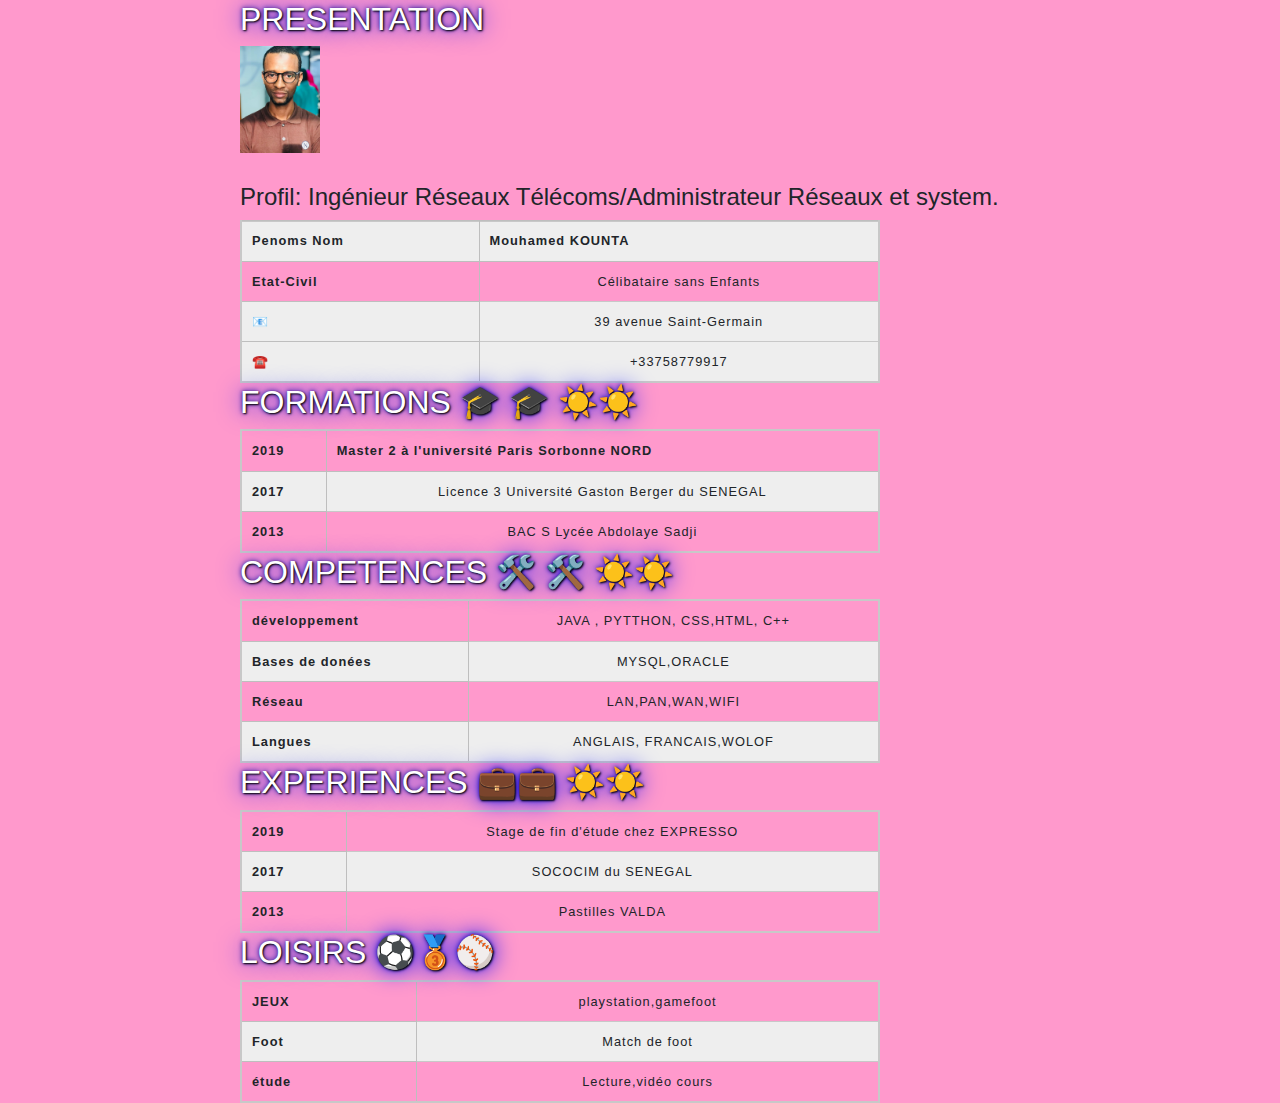
<file: tp1/index.html>
<!DOCTYPE html>
<html>
  <head>
    <!--<link rel="stylesheet" href="https://fonts.googleapis.com/css?family=Sofia">-->
    <meta name="viewport" content="width=device-width, initial-scale=1">
  <link rel="stylesheet" href="https://maxcdn.bootstrapcdn.com/bootstrap/4.5.2/css/bootstrap.min.css">
  <script src="https://ajax.googleapis.com/ajax/libs/jquery/3.5.1/jquery.min.js"></script>
  <script src="https://cdnjs.cloudflare.com/ajax/libs/popper.js/1.16.0/umd/popper.min.js"></script>
  <script src="https://maxcdn.bootstrapcdn.com/bootstrap/4.5.2/js/bootstrap.min.js"></script>
  <style>
body {
  font-family: "Sofia";
  font-size: 50px;
}
</style>
    <link rel="stylesheet" href="cv.css" />
    <link rel="stylesheet" href="experiences.html" />
    <meta charset="utf-8" />
    <meta http-equiv="x-ua-compatible" content="ie=edge" />
    <title>TP1</title>
    <meta name="description" content="" />
    <meta name="viewport" content="width=device-width, initial-scale=1" />

    <link rel="apple-touch-icon" href="apple-touch-icon.png" />
    <!-- Place favicon.ico in the root directory -->

    <style>
      body {
        background-color:#ff99cc;
        font-family: system, -apple-system, ".SFNSText-Regular", "San Francisco", "Roboto", "Segoe UI", "Helvetica Neue", "Lucida Grande", sans-serif;
        font-size: 16px;
        margin: 0 auto;
        max-width: 800px;
      }
    </style>
    <style>
      h1 {
  color: white;
  text-shadow: 1px 1px 2px black, 0 0 25px blue, 0 0 5px darkblue;
}
    h2 {
  color: white;
  text-shadow: 1px 1px 2px black, 0 0 25px blue, 0 0 5px darkblue;
  
}
#borderimg {
  border-image-source: url(border.png);
  border-image-width: 10px;
}
h4{
  margin-top: 30px;


}
    </style>


    <!-- Code à dé-commenter si besoin de fichier CSS ou JS -->
    <!--<link rel="stylesheet" href="style.css">-->
    <!--<script src="main.js"></script>-->
  
  </head>
  <body>
      <h2>PRESENTATION</h2>
      <table border="50%" cellpadding="10" cellspacing="1" width="80%">
    <tr>
      <img src="k1.JPG" class="float right" alt="Cinque Terre" width="10%" >
      <h4>Profil: Ingénieur Réseaux Télécoms/Administrateur Réseaux et system.</h4>
    </tr>
   <tr>
       <th>Penoms Nom</th>
       <th>Mouhamed KOUNTA</th>
   </tr>
   <tr>
       <th>Etat-Civil</th>
       <td >Célibataire sans Enfants</td>
   </tr>
   <tr>
       <th>📧</th>
       <td>39 avenue Saint-Germain</td> 
       <tr>
    <tr>
       <th>☎️</th>
       <td>+33758779917</td> 
       </tr>  
</table>
        <h2>FORMATIONS 🎓 🎓 ☀️☀️</h2>
<table border="1" cellpadding="10" cellspacing="1" width="80%">
   <tr>
       <th>2019</th>
       <th>Master 2 à l'université Paris Sorbonne NORD</th>
   </tr>
   <tr>
       <th>2017</th>
       <td >Licence 3 Université Gaston Berger du SENEGAL</td>  
   </tr>
   <tr>
       <th>2013</th>
       <td>BAC S Lycée Abdolaye Sadji</td>
</table>
<h2>COMPETENCES 🛠️ 🛠️  ☀️☀️</h2>
<table border="1" cellpadding="10" cellspacing="1" width="80%">   <tr>
       <th>développement</th>
       <td>JAVA , PYTTHON, CSS,HTML, C++</td>  
   </tr>
   <tr>
       <th>Bases de donées</th>
       <td >MYSQL,ORACLE</td>     
   </tr>
   <tr>
       <th>Réseau</th>
       <td>LAN,PAN,WAN,WIFI</td> 
  </tr>
  <tr>
       <th>Langues</th>
       <td>ANGLAIS, FRANCAIS,WOLOF</td> 
  </tr>
</table>
<h2>EXPERIENCES 💼💼 ☀️☀️</h2>
<table border="1" cellpadding="10" cellspacing="1" width="80%">
   <tr>
       <th>2019</th>
       <td>Stage de fin d'étude chez EXPRESSO</td>
     
   </tr>
   <tr>
       <th>2017</th>
       <td >SOCOCIM du SENEGAL</td>
     
   </tr>
   <tr>
       <th>2013</th>
       <td>Pastilles VALDA</td> 
  </tr>
</table>

</table>
<h2> LOISIRS ⚽🥉⚾</h2>
<table border="1" cellpadding="10" cellspacing="1" width="80%">
 <tr>
       <th>JEUX</th>
       <td>playstation,gamefoot</td> 
  </tr>
  <tr>
       <th>Foot</th>
       <td>Match de foot</td> 
  </tr>
  <tr>
       <th>étude</th>
       <td>Lecture,vidéo cours</td> 
  </tr>
 </table>   

    
    
  </body>
</html>
</file>
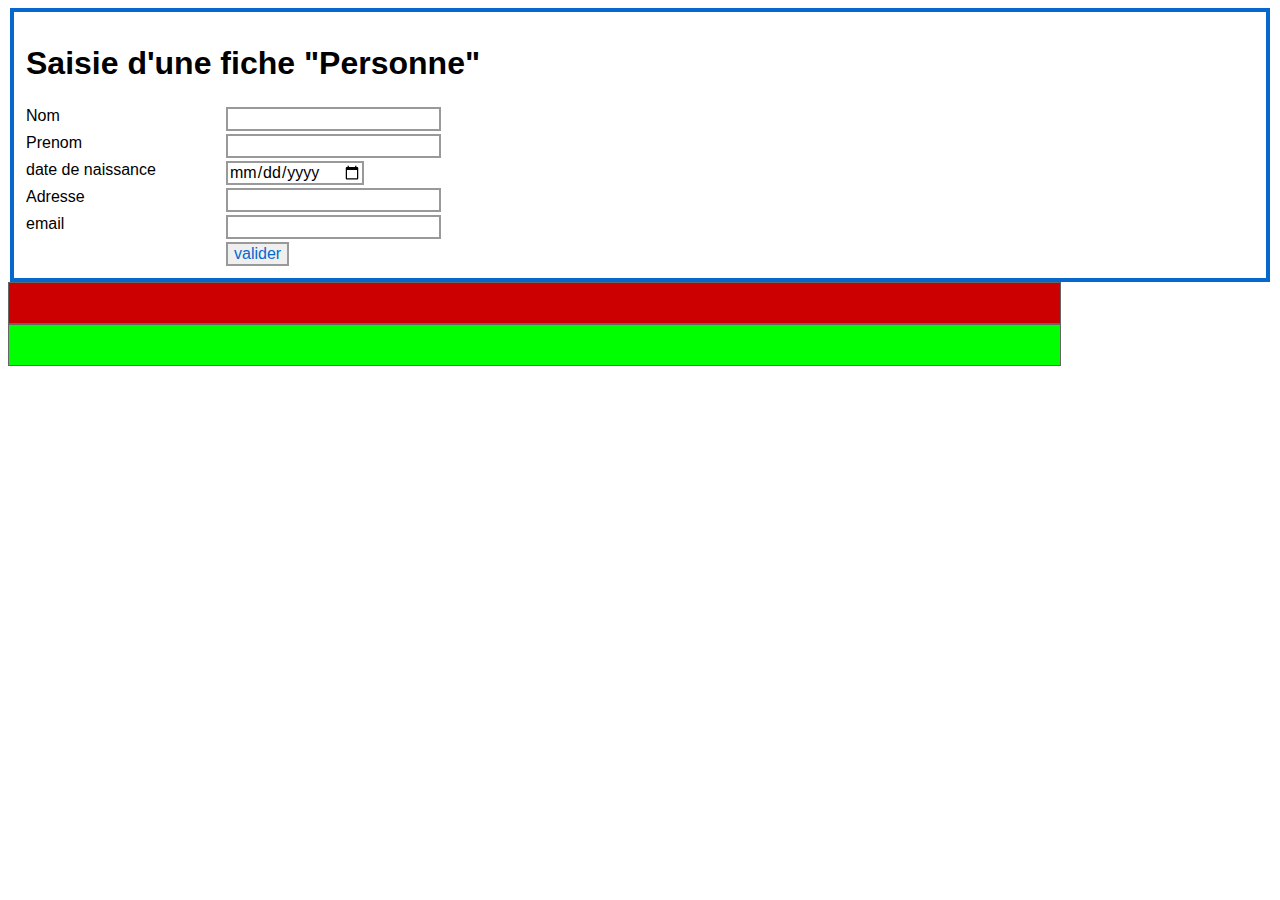
<file: tp2/index.html>
<!doctype html>
<html>
    <head>
	 <link type="text/css" rel="stylesheet" href="form.css" />
	 <script type="text/javascript" src="formulaire.js"></script>
        <meta charset="utf-8">
        <meta http-equiv="x-ua-compatible" content="ie=edge">
        <title>TP2</title>
        <meta name="description" content="">
        <meta name="viewport" content="width=device-width, initial-scale=1">

        <link rel="apple-touch-icon" href="apple-touch-icon.png">
        <!-- Place favicon.ico in the root directory -->
        
        <!-- Code à dé-commenter si besoin de fichier CSS ou JS -->
        <!--<link rel="stylesheet" href="style.css">-->
        <!--<script src="js/main.js"></script>-->
    </head>
   
<body>
 <form id="FormId" onsubmit="validation">
            <fieldset>
             <h1>
              Saisie d'une fiche "Personne"
				</h1>
				 <label for="nom">Nom</label>
                <input type="text" id="nom" name="nom" value="" size="20" maxlength="20" />
                <br />
				 <label for="nom">Prenom</label>
                <input type="text" id="prenom" name="nom" value="" size="20" maxlength="20" />
                <br />

                <label for="email">date de naissance<span class="requis"></span></label>
                <input type="date" id="date" name="date" value="" size="20" maxlength="60" placeholder="JJ/MM/AAAA" />
                <br />
				<label for="nom">Adresse</label>
                <input type="text" id="adr" name="adresse" value="" size="20" maxlength="20" />
                <br />

                <label for="email">email <span class="requis"></span></label>
                <input type="text" id="email" name="email" value="" size="20" maxlength="60" />
                <br />            

                <input type="button" value="valider" class="sansLabel" onclick="validation()"/>
                <br />
            </fieldset>
        </form>
        <div id="error"> </div>
        <div id="resultat"> </div> 
</body>
</html>
</file>
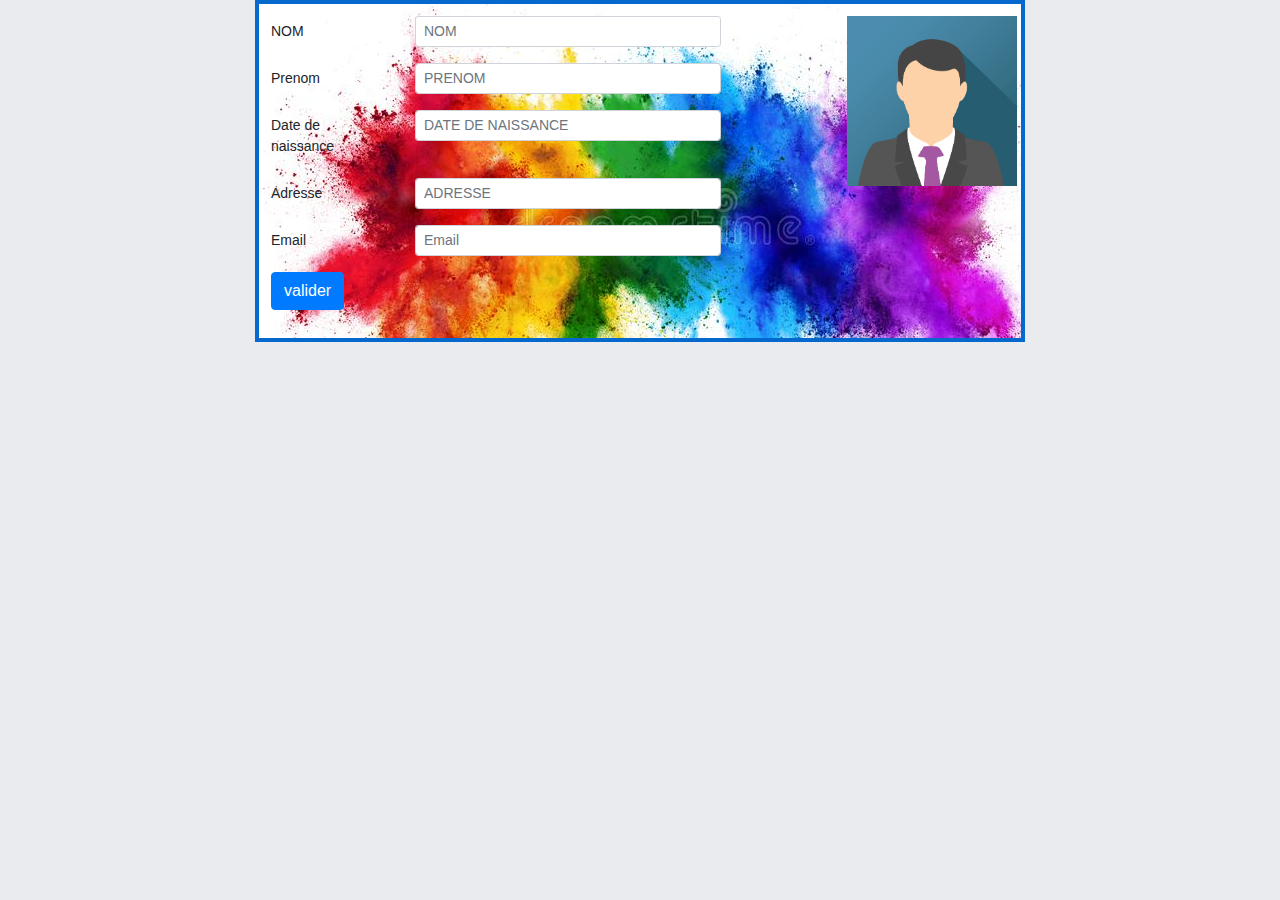
<file: tp3/index.html>
<!doctype html>
<html>
    <head>

     <meta charset="utf-8">
     <meta name="viewport" content="width=device-width, initial-scale=1">
        <meta http-equiv="x-ua-compatible" content="ie=edge">
        <title>TP3</title>
        
       <script src="js/jquery-3.2.1.slim.min.js"></script>
         <link rel="stylesheet" href="css/bootstrap.min.css">
         <script src="js/popper.min.js"></script>
        <script src="js/bootstrap.min.js"></script>
 
         <link rel="stylesheet" href="css/jquery-ui.css">
        <script type="text/javascript" src="js/form-jquery-validation.js"></script>
        <link rel="stylesheet" href="css/bootstrap.css">
        
       
      
   
        <!-- Place favicon.ico in the root directory -->

        <style>
          body{
              background-color: #e9ebee;              
              font-family: system, "-apple-system", ".SFNSText-Regular", "San Francisco", "Roboto", "Segoe UI", "Helvetica Neue", "Lucida Grande", sans-serif;
              font-size: 16px;
              margin: 0 auto;
              max-width: 800px;      
          
          }
          #myModal img{
            max-width: 100% ;
          }
   
        </style>
<style>
    fieldset {
    padding: 12px;
    font-family: system, "-apple-system", ".SFNSText-Regular", "San Francisco", "Roboto", "Segoe UI", "Helvetica Neue", "Lucida Grande", sans-serif;
    border: 4px #0568CD solid;
    font-size: 19%;
    background-color:#f2f2f2;
    background-image:url(im7.jpg);
    

}
        </style>
        <!-- Code à dé-commenter si besoin de fichier CSS ou JS -->
        <!--<link rel="stylesheet" href="style.css">-->
        <!--<script src="main.js"></script>-->
 
 

</head>
<body>  
<div class="container">          
<fieldset>
<div class="row">
  <!-- Content here -->
  <div class="col-sm-9">
  <form method="POST" action="index.html">
       
 <div class="form-group row">
    <label for="colFormLabelSm" class="col-sm-3 col-form-label col-form-label-sm">NOM</label>
    <div class="col-sm-7">
      <input type="text" class="form-control form-control-sm" id="nom" placeholder="NOM">
    </div>
  </div>
  <div class="form-group row">
    <label for="colFormLabelSm" class="col-sm-3 col-form-label col-form-label-sm">Prenom</label>
    <div class="col-sm-7">
      <input type="text" class="form-control form-control-sm" id="prenom" placeholder="PRENOM">
    </div>
  </div>
  <div class="form-group row">
    <label for="colFormLabelSm" class="col-sm-3 col-form-label col-form-label-sm">Date de naissance</label>
    <div class="col-sm-7">
      <input type="text" class="form-control form-control-sm" id="date" placeholder="DATE DE NAISSANCE">
    </div>
  </div>   
 
    <div class="form-group row">
    <label for="colFormLabelSm" class="col-sm-3 col-form-label col-form-label-sm">Adresse</label>
    <div class="col-sm-7">
      <input type="text" class="form-control form-control-sm" id="adresse" placeholder="ADRESSE">
    </div>
  </div>
  <div class="form-group row">
    <label for="colFormLabelSm" class="col-sm-3 col-form-label col-form-label-sm">Email</label>
    <div class="col-sm-7">
      <input type="email" class="form-control form-control-sm" id="email" placeholder="Email">
    </div>
  </div>
  <div class="form-group row">
      <div class="col-sm-5">
  <button type="submit" id="submit" class="btn btn-primary">valider</button>
  </div>
  </div>
  
</form>
</div>
<div class="col-sm-3">
    <img src="im2.png" class="float left" width="105%" >
</div>
</div>
</fieldset>

<div class="modal" tabindex="-1" role="dialog" id="myModal">
  <div class="modal-dialog" role="document">
    <div class="modal-content">
      <div class="modal-header">
        <h5 class="modal-title">Bienvenu(e)</h5>
        <button type="button" class="close" data-dismiss="modal" aria-label="Close">
          <span aria-hidden="true">&times;</span>
        </button>
      </div>
      <div class="modal-body">
        <p>
          Veuillez remplir tous les champs!
        </p>
      </div>
      <div class="modal-footer">
        <button type="button" class="btn btn-secondary" data-dismiss="modal" >OK</button>
      </div>
    </div>
  </div>
  </div>
</div>
</body>
</html>
</file>
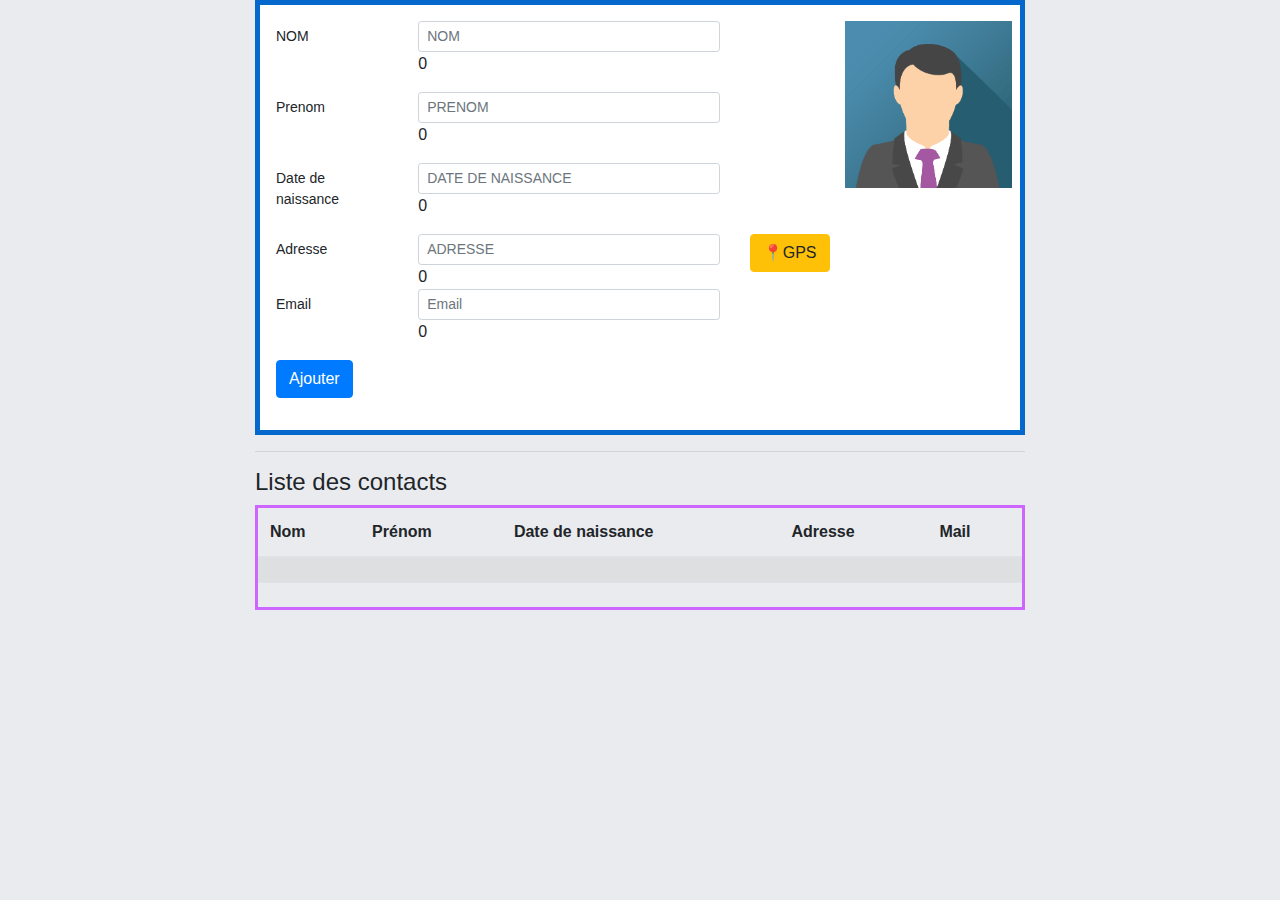
<file: tp4/index.html>
<!doctype html>
<html>

<head>

  <meta charset="utf-8">
  <meta name="viewport" content="width=device-width, initial-scale=1">
  <meta http-equiv="x-ua-compatible" content="ie=edge">
  <title>TP4</title>

  <script src="js/jquery-3.2.1.slim.min.js"></script>
  <link rel="stylesheet" href="css/bootstrap.min.css">
  <script src="js/popper.min.js"></script>
  <script src="js/bootstrap.min.js"></script>


  <link rel="stylesheet" href="css/jquery-ui.css">
  <script type="text/javascript" src="js/form-jquery-validation.js"></script>
  <link rel="stylesheet" href="css/bootstrap.css">
  <script src="js/gps.js"></script>




  <!-- Place favicon.ico in the root directory -->

  <style>
    body {
      background-color: #e9ebee;
      font-family: system, "-apple-system", ".SFNSText-Regular", "San Francisco", "Roboto", "Segoe UI", "Helvetica Neue", "Lucida Grande", sans-serif;
      font-size: 16px;
      margin: 0 auto;
      max-width: 800px;

    }

    #myModal img {
      max-width: 100%;
    }
    
      #map img {
        max-width: 100%;
      }

    

    #sub {
      max-width: 100%;
    }
  </style>
  <style>
    fieldset {
      padding: 16px;
      font-family: system, "-apple-system", ".SFNSText-Regular", "San Francisco", "Roboto", "Segoe UI", "Helvetica Neue", "Lucida Grande", sans-serif;
      border: 5px #0568CD solid;
      /* font-size: 19%; */
      background-color: #f2f2f2;
      background-image: url(im12.png);
    }

    table {
      border: 3px #cc66ff solid;
      border-collapse: collapse;
    }
  </style>
  <!-- Code à dé-commenter si besoin de fichier CSS ou JS -->
  <!--<link rel="stylesheet" href="style.css">-->
  <!--<script src="main.js"></script>-->
  <script>
    function KeyPress() {
      var
        total = document.getElementById("nom").value.length;
      total1 = document.getElementById("prenom").value.length;
      total2 = document.getElementById("date").value.length;
      total3 = document.getElementById("adresse").value.length;
      total4 = document.getElementById("email").value.length;
      document.getElementById("compteur").innerHTML = total + " Car";
      document.getElementById("compteur1").innerHTML = total1 + " Caractere(s)";
      document.getElementById("compteur2").innerHTML = total2 + " Caractere(s)";
      document.getElementById("compteur3").innerHTML = total3 + " Caractere(s)";
      document.getElementById("compteur4").innerHTML = total4 + " Caractere(s)";
    }
  </script>
  <script src="js/store.js"></script>


</head>

<body>
  <div class="container">
    <fieldset>
      <div class="row">
        <!-- Content here -->
        <div class="col-sm-9">
          <form method="POST" action="index.html">

            <div class="form-group row">
              <label for="name" class="col-sm-3 col-form-label col-form-label-sm">NOM</label>
              <div class="col-sm-7">
                <input type="text" class="form-control form-control-sm" id="nom" onkeyup="KeyPress();"
                  placeholder="NOM">
                <div>
                  <span id="compteur">0</span>
                </div>
              </div>
            </div>
            <div class="form-group row">
              <label for="firsname" class="col-sm-3 col-form-label col-form-label-sm">Prenom</label>
              <div class="col-sm-7">
                <input type="text" class="form-control form-control-sm" id="prenom" onkeyup="KeyPress();"
                  placeholder="PRENOM">
                <span id="compteur1">0</span>
              </div>
            </div>
            <div class="form-group row">
              <label for="date" class="col-sm-3 col-form-label col-form-label-sm">Date de naissance</label>
              <div class="col-sm-7">
                <input type="text" class="form-control form-control-sm" id="date" onkeyup="KeyPress();"
                  placeholder="DATE DE NAISSANCE">
                <span id="compteur2">0</span>
              </div>
            </div>

            <div class="row">
              <label for="map" class="col-sm-3 col-form-label col-form-label-sm">Adresse</label>
              <div class="col-sm-7">
                <input type="text" class="form-control form-control-sm" id="adresse" onkeyup="KeyPress();"
                  placeholder="ADRESSE">
                <div id="map">
                  <!--  image Google Map à mettre à jour -->
                 <!-- <img alt="map" width="100" src="https://maps.googleapis.com/maps/api/staticmap?markers=latitude,longitude&zoom=14&size=400x300&scale=2&key=AIzaSyAkmvI9DazzG9p77IShsz_Di7-5Qn7zkcg">
                  <img alt="map" width="100" src="https://maps.googleapis.com/maps/api/staticmap?markers=latitude,longitude&zoom=14&size=400x300&scale=2&key=AIzaSyAkmvI9DazzG9p77IShsz_Di7-5Qn7zkcg"> -->
                </div>
                <span id="compteur3">0</span>
              </div>
              <div class="col-sm-2">
                <button type="button" class="btn btn-warning" onclick="getLocation()">📍GPS</button>

              </div>
            </div>
            <div class="form-group row">
              <label for="mail" class="col-sm-3 col-form-label col-form-label-sm">Email</label>
              <div class="col-sm-7">
                <input type="email" class="form-control form-control-sm" id="email" onkeyup="KeyPress();"
                  placeholder="Email">
                <span id="compteur4">0</span>
              </div>
            </div>
            <div class="form-group row">
              <div class="col-sm-5">
                <button type="submit" id="submit" class="btn btn-primary">Ajouter</button>
              </div>
            </div>

          </form>
        </div>
        <div class="col-sm-3">
          <img src="im2.png" class="float left" width="105%">
        </div>
      </div>
    </fieldset>
    <hr>
    <h4>Liste des contacts</h4>

    <table class="table table-striped table-hover">
      <thead>
        <tr>
          <th>Nom</th>
          <th>Prénom</th>
          <th>Date de naissance</th>
          <th>Adresse</th>


          <th>Mail</th>
        </tr>
      </thead>
      <tbody>
        <tr>
          <td></td>
          <td></td>
          <td></td>
          <td>
            <a href="https://maps.google.com/?q=Paris"></a>
          </td>
          <td>
            <a href="mailto:sarah.oconnor@blabla.com"></a>
          </td>
        </tr>
        <tr>
          <td></td>
          <td></td>
          <td></td>
          <td>
            <a href="https://maps.google.com/?q=Bali"></a>
          </td>
          <td>
            <a href="mailto:jlv@blabla.com"></a>
          </td>
        </tr>
      </tbody>
    </table>

  </div>
</body>

</html>
</file>
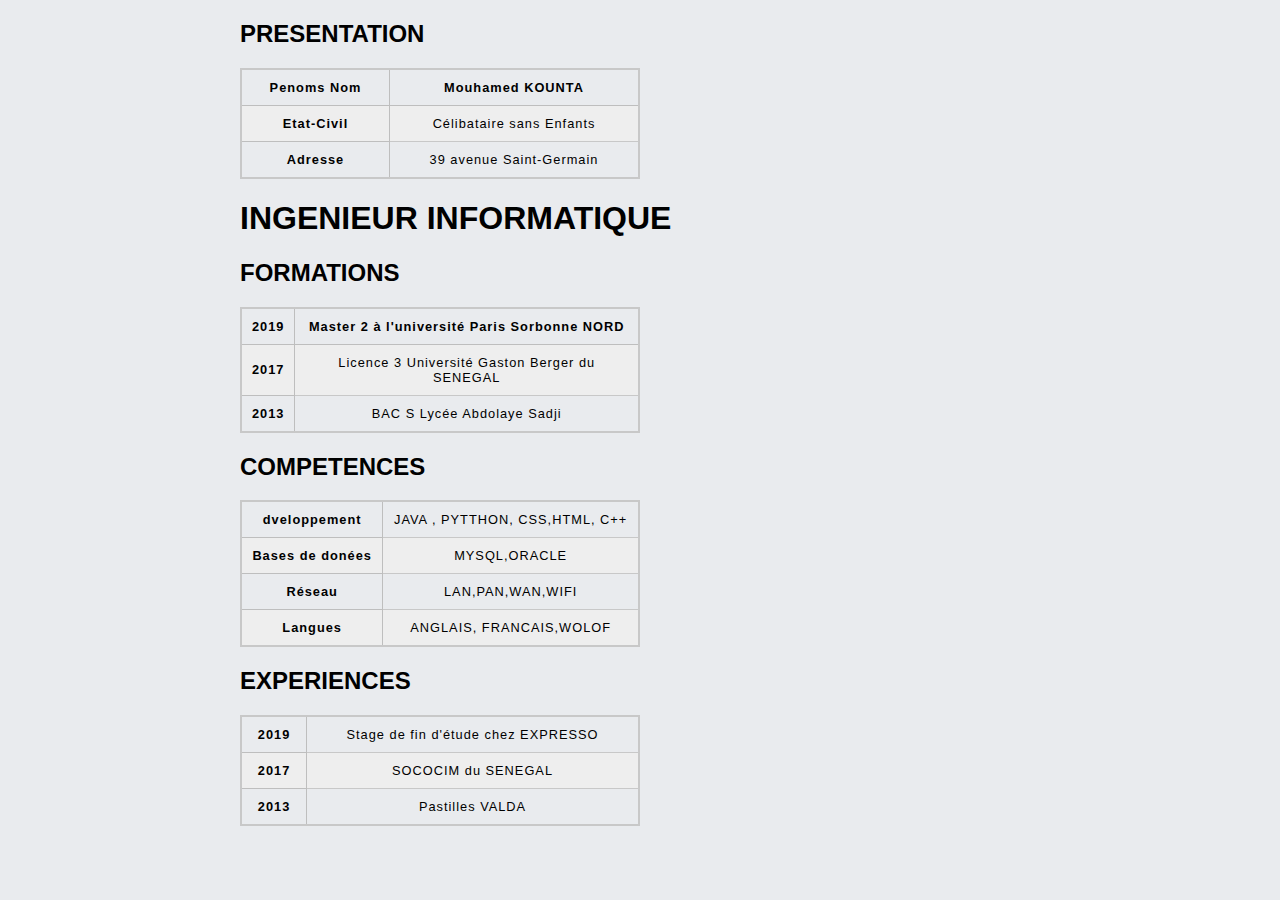
<file: tp1/tp1/index.html>
<!DOCTYPE html>
<html>
  <head>
    <link rel="stylesheet" href="cv.css" />
    <link rel="stylesheet" href="experiences.html" />
    <meta charset="utf-8" />
    <meta http-equiv="x-ua-compatible" content="ie=edge" />
    <title>TP1</title>
    <meta name="description" content="" />
    <meta name="viewport" content="width=device-width, initial-scale=1" />

    <link rel="apple-touch-icon" href="apple-touch-icon.png" />
    <!-- Place favicon.ico in the root directory -->

    <style>
      body {
        background-color: #e9ebee;
        font-family: system, -apple-system, ".SFNSText-Regular", "San Francisco", "Roboto", "Segoe UI", "Helvetica Neue", "Lucida Grande", sans-serif;
        font-size: 16px;
        margin: 0 auto;
        max-width: 800px;
      }
    </style>

    <!-- Code à dé-commenter si besoin de fichier CSS ou JS -->
    <!--<link rel="stylesheet" href="style.css">-->
    <!--<script src="main.js"></script>-->
  </head>
  
  <body>
      <link rel="stylesheet" href="cv.css" /> 
    </head>
    <body>
      <h2>PRESENTATION</h2>
      <table border="1" cellpadding="10" cellspacing="1" width="50%">
   <tr>
       <th>Penoms Nom</th>
       <th>Mouhamed KOUNTA</th>
     
   </tr>
   <tr>
       <th>Etat-Civil</th>
       <td >Célibataire sans Enfants</td>
     
   </tr>
   <tr>
       <th>Adresse</th>
       <td>39 avenue Saint-Germain</td> 
  
</table>

<h1 center="100%" >INGENIEUR INFORMATIQUE </h1>
        <h2>FORMATIONS</h2>
<table border="1" cellpadding="10" cellspacing="1" width="50%">
   <tr>
       <th>2019</th>
       <th>Master 2 à l'université Paris Sorbonne NORD</th>
     
   </tr>
   <tr>
       <th>2017</th>
       <td >Licence 3 Université Gaston Berger du SENEGAL</td>
     
   </tr>
   <tr>
       <th>2013</th>
       <td>BAC S Lycée Abdolaye Sadji</td> 
  
</table>
<h2>COMPETENCES</h2>
<table border="1" cellpadding="10" cellspacing="1" width="50%">   <tr>
       <th>dveloppement</th>
       <td>JAVA , PYTTHON, CSS,HTML, C++</td>
     
   </tr>
   <tr>
       <th>Bases de donées</th>
       <td >MYSQL,ORACLE</td>
     
   </tr>
   <tr>
       <th>Réseau</th>
       <td>LAN,PAN,WAN,WIFI</td> 
  </tr>
  <tr>
       <th>Langues</th>
       <td>ANGLAIS, FRANCAIS,WOLOF</td> 
  </tr>
</table>

<h2>EXPERIENCES</h2>
<table border="1" cellpadding="10" cellspacing="1" width="50%">
   <tr>
       <th>2019</th>
       <td>Stage de fin d'étude chez EXPRESSO</td>
     
   </tr>
   <tr>
       <th>2017</th>
       <td >SOCOCIM du SENEGAL</td>
     
   </tr>
   <tr>
       <th>2013</th>
       <td>Pastilles VALDA</td> 
  </tr>
</table>

</table>
</body>

    
    
  </body>
</html>
</file>
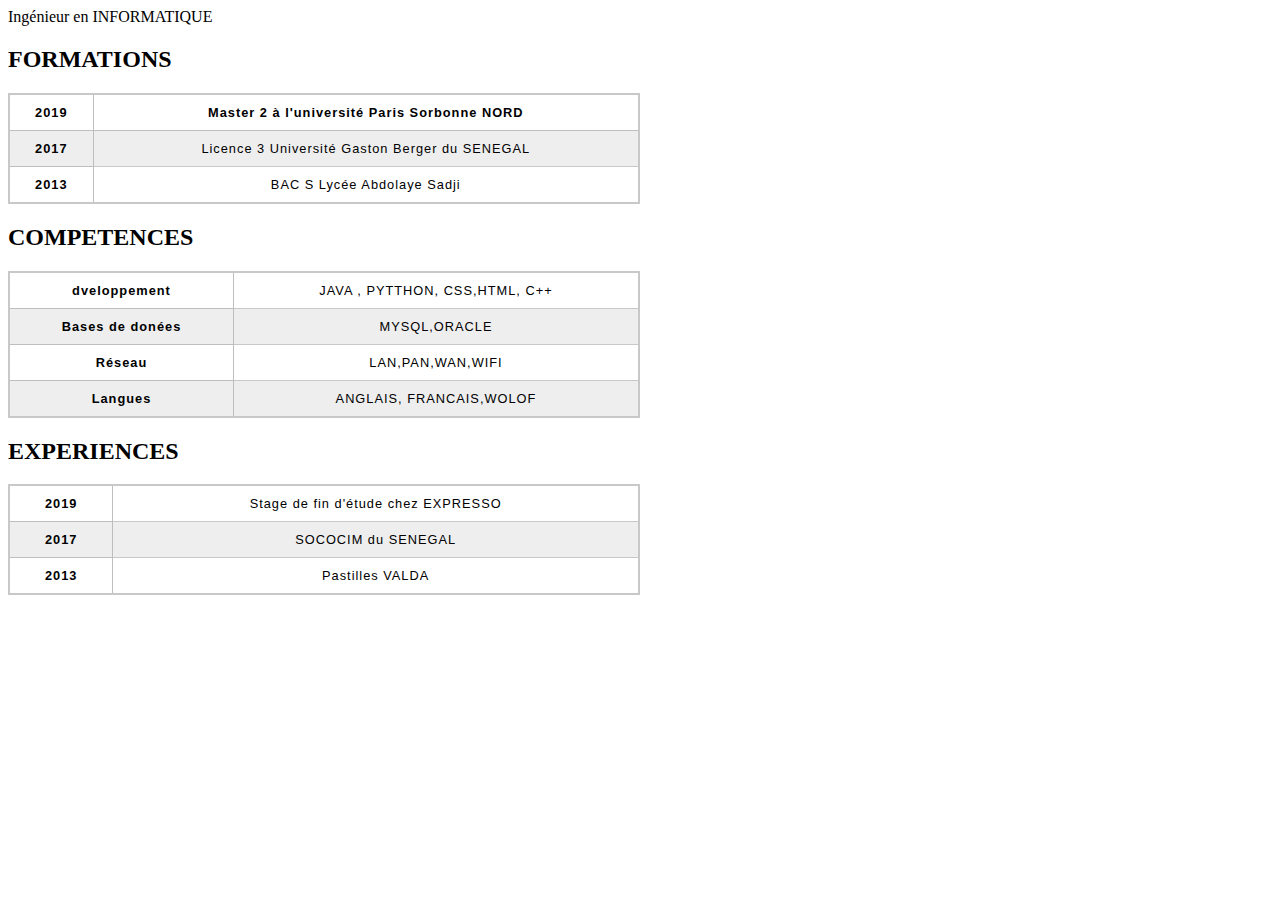
<file: tp1/experiences.html>
<html>
<head>
   <link rel="stylesheet" href="cv.css" /> 
    </head>
    <body>

<h1 center="100%" ></h1>Ingénieur en INFORMATIQUE </h1>
        <h2>FORMATIONS</h2>
<table border="1" cellpadding="10" cellspacing="1" width="50%">
   <tr>
       <th>2019</th>
       <th>Master 2 à l'université Paris Sorbonne NORD</th>
     
   </tr>
   <tr>
       <th>2017</th>
       <td >Licence 3 Université Gaston Berger du SENEGAL</td>
     
   </tr>
   <tr>
       <th>2013</th>
       <td>BAC S Lycée Abdolaye Sadji</td> 
  
</table>
<h2>COMPETENCES</h2>
<table border="1" cellpadding="10" cellspacing="1" width="50%">   <tr>
       <th>dveloppement</th>
       <td>JAVA , PYTTHON, CSS,HTML, C++</td>
     
   </tr>
   <tr>
       <th>Bases de donées</th>
       <td >MYSQL,ORACLE</td>
     
   </tr>
   <tr>
       <th>Réseau</th>
       <td>LAN,PAN,WAN,WIFI</td> 
  </tr>
  <tr>
       <th>Langues</th>
       <td>ANGLAIS, FRANCAIS,WOLOF</td> 
  </tr>
</table>

<h2>EXPERIENCES</h2>
<table border="1" cellpadding="10" cellspacing="1" width="50%">
   <tr>
       <th>2019</th>
       <td>Stage de fin d'étude chez EXPRESSO</td>
     
   </tr>
   <tr>
       <th>2017</th>
       <td >SOCOCIM du SENEGAL</td>
     
   </tr>
   <tr>
       <th>2013</th>
       <td>Pastilles VALDA</td> 
  </tr>
</table>

</table>
</body>

</html>
</file>
<file: tp1/cv.css>
th {
    border: 1px solid rgb(190, 190, 190);
    padding: 10px;
}

td {
    text-align: center;
}

tr:nth-child(even) {
    background-color: #eee;
}

th[scope="col"] {
    background-color: #696969;
    color: #fff;
}

th[scope="row"] {
    background-color: #d7d9f2;
}

caption {
    padding: 10px;
    caption-side: bottom;
}

table {
    border-collapse: collapse;
    border: 2px solid rgb(200, 200, 200);
    letter-spacing: 1px;
    font-family: sans-serif;
    font-size: .8rem;
}
.img {
    margin-right: 30px;
}
</file>
<file: tp2/form.css>
@charset "ISO-8859-1";

/* Général ------------------------------------------------------------------------------------- */

body, p, legend, label, input {
    font: normal 12pt verdana, helvetica, sans-serif;
}

fieldset {
    padding: 12px;
    border: 4px #0568CD solid;
}

legend {
    font-weight: bold;
    color: #0568CD;
}

/* Forms --------------------------------------------------------------------------------------- */

form label {
    float: left;
    width: 200px;
    margin: 3px 0px 0px 0px;
}

form input {
    margin: 3px 3px 0px 0px;
    border: 2px #999 solid;
}

form input.sansLabel {
    margin-left: 200px;
    color: #0568CD;
}

form .requis {
    color: #c00;
}
#error{
 width: 80%;
 padding: 20px;
 border: 1px solid #666;
 background-color: #c00;
 display: block;
 
 }
 #resultat{
      width: 80%;
      padding: 20px;
      border: 1px solid #666;
      background-color: #00ff00;
      display: block;
      }
</file>
<file: tp1/tp1/cv.css>
th {
    border: 1px solid rgb(190, 190, 190);
    padding: 10px;
}

td {
    text-align: center;
}

tr:nth-child(even) {
    background-color: #eee;
}

th[scope="col"] {
    background-color: #696969;
    color: #fff;
}

th[scope="row"] {
    background-color: #d7d9f2;
}

caption {
    padding: 10px;
    caption-side: bottom;
}

table {
    border-collapse: collapse;
    border: 2px solid rgb(200, 200, 200);
    letter-spacing: 1px;
    font-family: sans-serif;
    font-size: .8rem;
</file>
